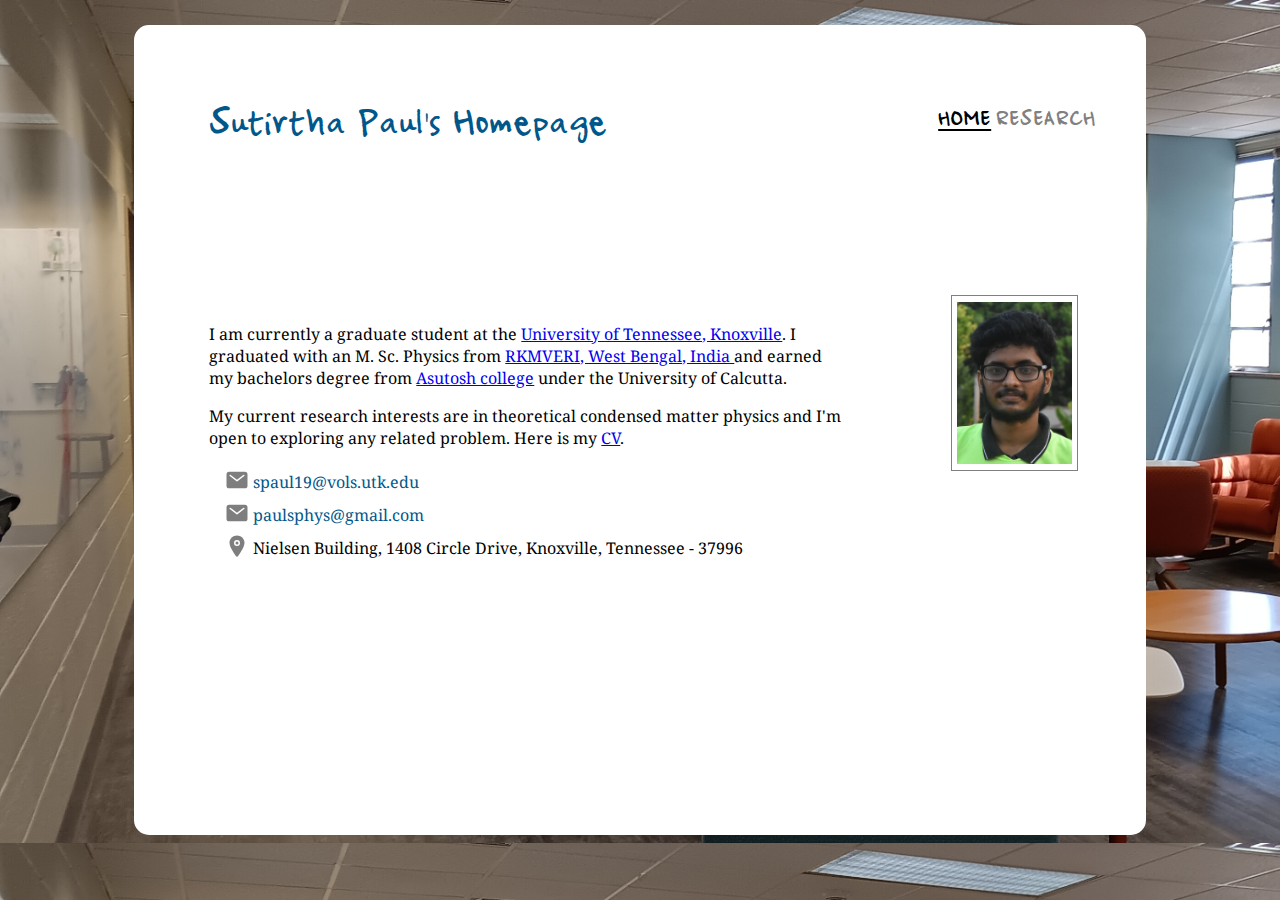
<file: index.html>
<!DOCTYPE html>
<html lang = "en">
<head>
	<!-- Icons courtesy of Ionicons: https://ionic.io/ionicons -->
	<meta charset = "utf-8">
	<meta name = "description" content = "Homepage of Sutirtha Paul">
	<meta name = "author" content = "Sutirtha Paul">
	<meta name = "creator" content = "Sutirtha Paul">
	<meta name = "viewport" content="width=device-width, initial-scale=1">
	
	<title>Sutirtha Paul's Homepage</title>
	<link rel="stylesheet" type="text/css" href="mainstyle.css">
	<link rel="stylesheet" type="text/css" href="home.css">
</head>
<body>
	<div id = "main">
	<div id = "name">
	<span>Sutirtha Paul's Homepage</span>
	</div>
	<div id = "navbar">
	<!-- <hr style="width:50%; border: 1px solid"> -->
	  <ul>
	    <li id = "current">HOME</li>
	    <li><a href = "research.html">RESEARCH</a></li>
	    <!-- <li><a href = "teaching.html">TEACHING</a></li>
	    <li><a href = "teaching.html">OTHERS</a></li> -->
	  </ul>
    	<!-- <hr style="width:50%; border: 1px solid #01578a"> -->
	</div>
	<div id="content">
	  <p>I am currently a graduate student at the <a href = "http://www.phys.utk.edu/">University of Tennessee, Knoxville</a>. I graduated with
		 an M. Sc. Physics from <a href = "https://physics.rkmvu.ac.in/">RKMVERI, West Bengal, India </a> and earned my bachelors degree from <a href = "https://asutoshcollege.in/new-web/">Asutosh college</a> under the University of Calcutta. </p>

	  <p>My current research interests are in theoretical condensed matter physics and I'm open to exploring any related problem. Here is my 
		 <a href="Docs/CV.pdf" target="_blank" rel="noopener noreferrer">CV</a>.</p>  

	  <table id = "contact">
	    <tbody>
	      <tr>
		<td class = "icon-column"><img class = "icon" src = "Icons/email.svg" alt = "email"></td>
        <td><a href = "mailto:spaul19@vols.utk.edu" class="link">spaul19@vols.utk.edu</a></td>
	      </tr>
	      <tr>
		<td class = "icon-column"><img class = "icon" src = "Icons/email.svg" alt = "email"></td>
        <td><a href = "mailto:paulsphys@gmail.com" class="link">paulsphys@gmail.com</a></td>
	      </tr>
	      <tr>
	        <td class = "icon-column"><img class = "icon" src = "Icons/address.svg" alt = "address"></td>
		<td> Nielsen Building, 1408 Circle Drive, Knoxville, Tennessee - 37996 </td>
	      </tr>
	      <!--<tr>
		<td class = "icon-column"><img class = "icon" src = "Icons/phone.svg" alt = "phone"></td>
          	<td>+1 (785) 979-7626</td>
	      </tr>-->
	     </tbody>
	   </table>
	</div>
	<div id="image">
	  <img src = "Photos/photo.jpg" alt="Sutirtha Paul">
	</div>
	</div>
</body>
</html>
</file>
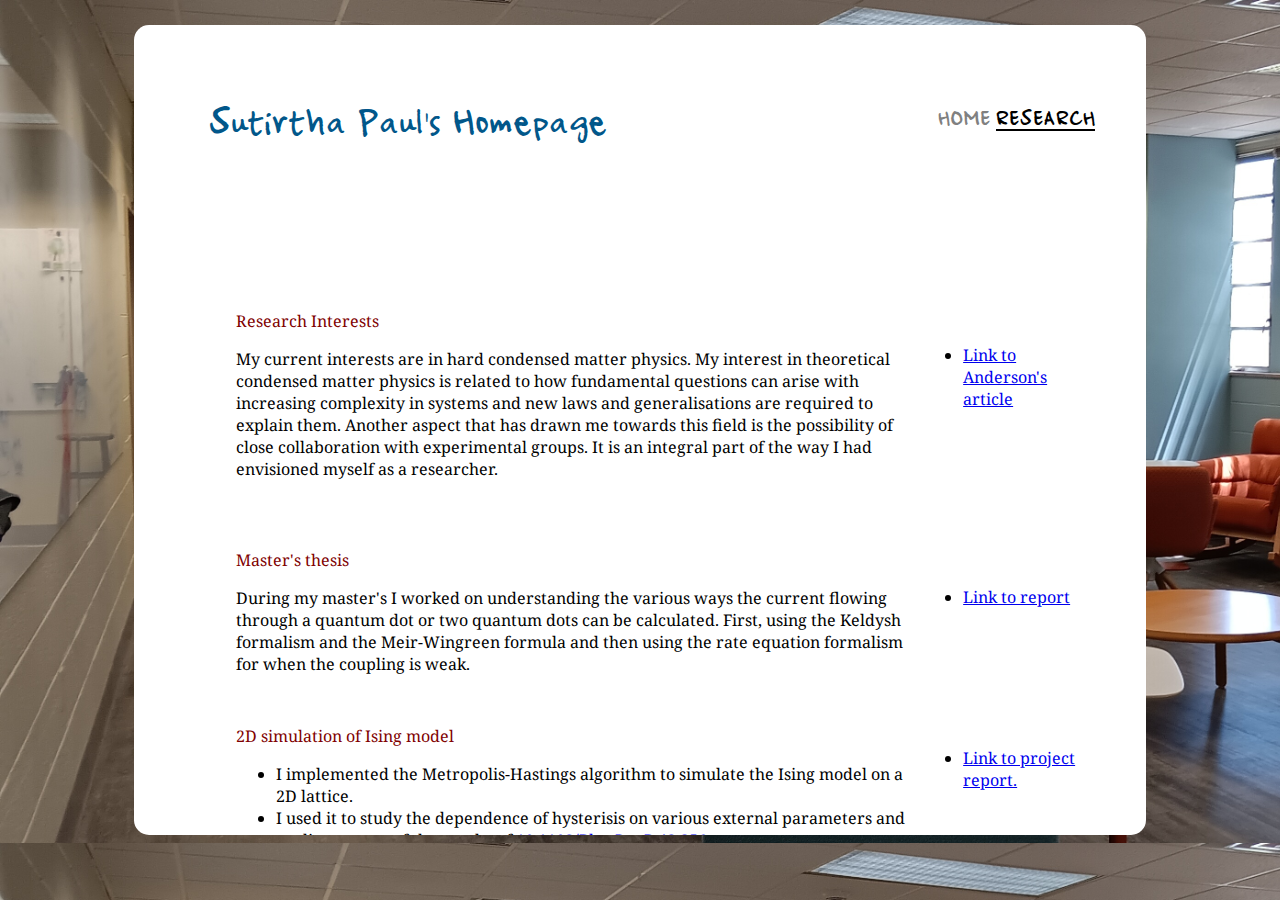
<file: research.html>
<!DOCTYPE html>
<html lang = "en">
<head>
	<meta charset = "utf-8">
	<meta name = "description" content = "Homepage of Sutirtha Paul">
	<meta name = "author" content = "Sutirtha Paul">
	<meta name = "creator" content = "Sutirtha Paul">
	<meta name = "viewport" content="width=device-width, initial-scale=1">
	
	<title>Sutirtha Paul's Homepage</title>
	<link rel="stylesheet" type="text/css" href="mainstyle.css">
	<link rel="stylesheet" type="text/css" href="research.css">
</head>
<body>
	<div id = "main">
	<div id = "name">
	<span>Sutirtha Paul's Homepage</span>
	</div>
	<div id = "navbar">
	<!-- <hr style="width:50%; border: 1px solid"> -->
	  <ul>
	    <li><a href = "index.html">HOME</a></li>
	    <li id = "current">RESEARCH</li>
	    <!-- <li><a href = "teaching.html">TEACHING</a></li>
	    <li><a href = "teaching.html">OTHERS</a></li> -->
	  </ul>
    	<!-- <hr style="width:50%; border: 1px solid #01578a"> -->
	</div>
	<div id="content">
	  <div id = "r1"> 
		<span>Research Interests</span>
		<p>My current interests are in hard condensed matter physics. My interest in theoretical condensed matter physics is related to how 	      			fundamental questions can arise with increasing complexity in systems and new laws and generalisations are required to explain them. Another 			aspect that has drawn me towards this field is the possibility of close collaboration with experimental groups. It is an integral part of the 			way I had envisioned myself as a researcher. </p> 
	  </div>
	  <div id = "r2">
		<span>Master's thesis</span>
		<p> During my master's I worked on understanding the various ways the current flowing through a quantum dot or two quantum dots can be 			    calculated. First, using the Keldysh formalism and the Meir-Wingreen formula and then using the rate equation formalism for 		    when the coupling is weak.
	  </div> 
	  <div id = "r3">
		<span>2D simulation of Ising model</span>
		<ul>
			<li> I implemented the Metropolis-Hastings algorithm to simulate the Ising model on a 2D lattice.</li>
			<li> I used it to study the dependence of hysterisis on various external parameters and replicate some of the results of 
				 <a href = "https://journals.aps.org/prb/abstract/10.1103/PhysRevB.42.856">10.1103/PhysRevB.42.856</a></li>
		</ul>
	  </div> 
	  <div id = "r4">
		<span>Computational Investigation of the Allen-Cahn and Cahn-Hilliard equations.</span>
		<ul>
			<li> I numerically solved the Allen-Cahn and Cahn-Hilliard equations using the Chebyshev spectral methods.</li>
			<li> Spectral methods usually have more accuracy compared to finite difference methods for small lattices. I was able to show the faster 		 			 convergence and the 2D seperation of phases for the Allen-Cahn equation.</li>
			<li>The results for Cahn-Hilliard equation were however inconclusive. There was no significant increase in accuracy 		using 					 Chebyshev Polynomials and this can perhaps be linked to the fourth derivative present in the equation.</li>
		</ul>
	  </div> 
	  <div id = "ra1">
		<ul>
			<li><a href="https://www.science.org/doi/10.1126/science.177.4047.393" target="_blank" rel="noopener noreferrer">Link to Anderson's 				article</a></li>
		</ul>
	  </div>
	  <div id = "ra2">
		<ul>
			<li><a href="Docs/Report_Finalcopy.pdf" target="_blank" rel="noopener noreferrer">Link to report</a></li>
		</ul>
	  </div>
	  <div id = "ra3">
		<ul>
			<li><a href="Docs/cfcpreport.pdf" target="_blank" rel="noopener noreferrer">Link to project report.</a></li>
		</ul>
	  </div>
	  <div id = "ra4">
		<ul>
			<li><a href="Docs/report.pdf" target="_blank" rel="noopener noreferrer">Link to Bachelor's thesis</a></li>
			<li><a href="https://github.com/paulsphys/spectral-methods" target="_blank" rel="noopener noreferrer"> Link to github repository with 					codes</a></li>
		</ul>
	  </div>
	</div>
	</div>
</body>
</html>
</file>
<file: mainstyle.css>
/* Font Declarations */

@font-face {
	font-family: 'Ampersand';
	src: url("Fonts/ampersand.ttf");
}

@font-face {
	font-family: 'Noto-Serif';
	src: url("Fonts/NotoSerif-Regular.ttf");
}
body{
	background-image: url(Photos/background2.jpg);
	background-size: cover;

}

#main {
	background-color: white;
	display: grid;
	grid-template-columns: 2fr 0.7fr;	
	grid-template-rows: 30vh 60vh;
	margin: 2% auto auto auto;
	border-radius: 15px;
	width: 80%;
}

#name {
	grid-column: 1;
	grid-row: 1 / 2;
    	margin: 10% 10% 5% 10%;
}

#navbar {
	grid-column: 2;
	grid-row: 1 / 2;
    	margin: 25% 10% 5% 10%;
	text-align: center;
}


#content {
	grid-column: 1;
	grid-row: 2;
	padding-top: 0%;
	padding-bottom: 0%;
	padding-left: 10%;	
	padding-right: 5%;
	overflow: auto;
}

#image {
	grid-column: 2;
	grid-row: 2 / 3;
	text-align: center;
}

.link {
	color: #01578a;
	text-decoration: none;
	text-decoration-style: dashed;
}
#name > span {
	font-family: 'Ampersand';
	color: #01578a;
	font-size: 2.5rem;
	/*text-decoration: underline;*/
}

#navbar > ul li{
	display : inline-block;
	text-align: center;
	padding: 0.2%;
}

#navbar > ul {
	padding-left: 2%;
}

#navbar > ul li {
	font-family: 'Ampersand';
	font-size: 1.4rem;
}

#current {
	text-decoration: underline;
}

#navbar > ul > li > a {
	color: gray;
	text-decoration: none;
}

#content {
	padding-top: 1.5%;
	font-family: 'Noto-Serif';
	font-size: 1rem;
	overflow: auto;
}


#c2 > figure > a > img {
	width: 100%;
}

#content > a, a:visited {
	color: #01578a;
}
#image > img {
	height: auto;
	width: 44%;
    	padding: 2%;
    	border: 1px solid grey;
}
	
/* Media Queries */

/*For Tablets and wide-screen mobiles*/
/*
@media only screen and (max-width: 850px) {
	body {
		grid-template-rows: 20vh 80vh;
		background-size: cover;			
	}
	#main, #name, #navbar {
		font-size: 90%;
	}

	#image {
		grid-column: 1;
		grid-row: 2;
	}

}
*/

/*For mobiles*/
@media screen and (max-width: 750px) {
	body{
		background-size: cover;
	}

	#main {
		
		display: grid;
		grid-template-columns: 100%;
        	grid-gap: 5px;	
		grid-template-rows: auto;
	}
	#name {
		grid-column: 1;
		grid-row: 1;
		text-align: center;
	}
		
	#main {
		text-align: center;
		vertical-align: middle;
		padding-bottom: 5%;
	}

	#navbar {
		grid-column: 1;
		grid-row: 2;
    		margin: 2% 10% 5% 10%;
	}

	#navbar > ul {
		padding-top: 0%;
	}
	
	#image {
		grid-column: 1;
		grid-row: 3;
	}

	#content {
		grid-column: 1;
		grid-row: 4;
	}

	#content > p {text-align: justify;}

	#image > img {
		height: 7rem;
		width: auto;		
	}

}
</file>
<file: home.css>
.icon {
	height: 1.5em;
	opacity: 0.5;
	width: 1.5em;
    	filter: brightness(0) saturate(100%);
}

.icon-column {
	text-align : center;
}

#contact {
	padding-left: 2%;
	/*text-align : center;*/
}

#contact > td{
	margin-left: 2%;
	/*text-align : center;*/
}


@media only screen and (max-width: 850px) {
    .icon {
        filter: none;   
    }

    #contact {
	padding-left: 2%;
	text-align : center;
    }
    
    
}
</file>
<file: research.css>
body {
	overflow: scroll;
}

#main {
	grid-template-columns: 2fr 0.7fr;
	margin: 2% auto auto auto;
	height: 100%;
}

#content {
	grid-column: 1 / 3;
	grid-row: 2;
	display: grid;
	grid-template-columns: 2fr 0.5fr;	
	grid-template-rows: 25vh 15vh 20vh 35vh;
	
}
#content > span, #r1 > span, #r2 > span, #r3 > span, #r4 > span {
	color:#800000;
}	
#r1 {
	grid-column: 1;
	grid-row: 1;
}

#r2 {
	grid-column: 1;
	grid-row: 2;
	padding-top: 2%;
}
#r3 {
	grid-column: 1;
	grid-row: 3;
	padding-top: 8%;
}
#r4 {
	grid-column: 1;
	grid-row: 4;
	padding-top: 10%;
}
#ra1 {
	grid-column: 2;
	grid-row: 1;
	padding-top: 10%;
	
}
#ra2 {
	grid-column: 2;
	grid-row: 2;
	padding-top: 20%;
}
#ra3 {
	grid-column: 2;
	grid-row: 3;
	padding-top: 35%;
}
#ra4 {
	grid-column: 2;
	grid-row: 4;
	padding-top: 50%;
}

/* Media Queries */

@media screen and (max-width: 600px) {
	#main {
		grid-template-columns: 100%;
	}
	#name {
		grid-row: 1;
	}

	#navbar {
		grid-row: 2;		
	}
	
	#content {
		grid-row: 3;
		display: grid;
		grid-template-columns: 100%;
        	grid-gap: 5px;	
		grid-template-rows: auto;
		overflow: auto;
		text-align: left;
	}
	#r1 {
		grid-column: 1;
		grid-row: 1;
		padding-top: 2%;
	}
	#r2 {
		grid-column: 1;
		grid-row: 3;
		padding-top: 2%;
	}
	#r3 {
		grid-column: 1;
		grid-row: 5;
		padding-top: 2%;
	}
	#r4 {
		grid-column: 1;
		grid-row: 7;
		padding-top: 2%;
	}
	#ra1 {
		grid-column: 1;
		grid-row: 2;
		padding-top: 2%;
	
	}
	#ra2 {
		grid-column: 1;
		grid-row: 4;
		padding-top: 2%;
	
	}
	#ra3 {
		grid-column: 1;
		grid-row: 6;
		padding-top: 2%;
	}
	#ra4 {
		grid-column: 1;
		grid-row: 8;
		padding-top: 2%;
	}
}
</file>
